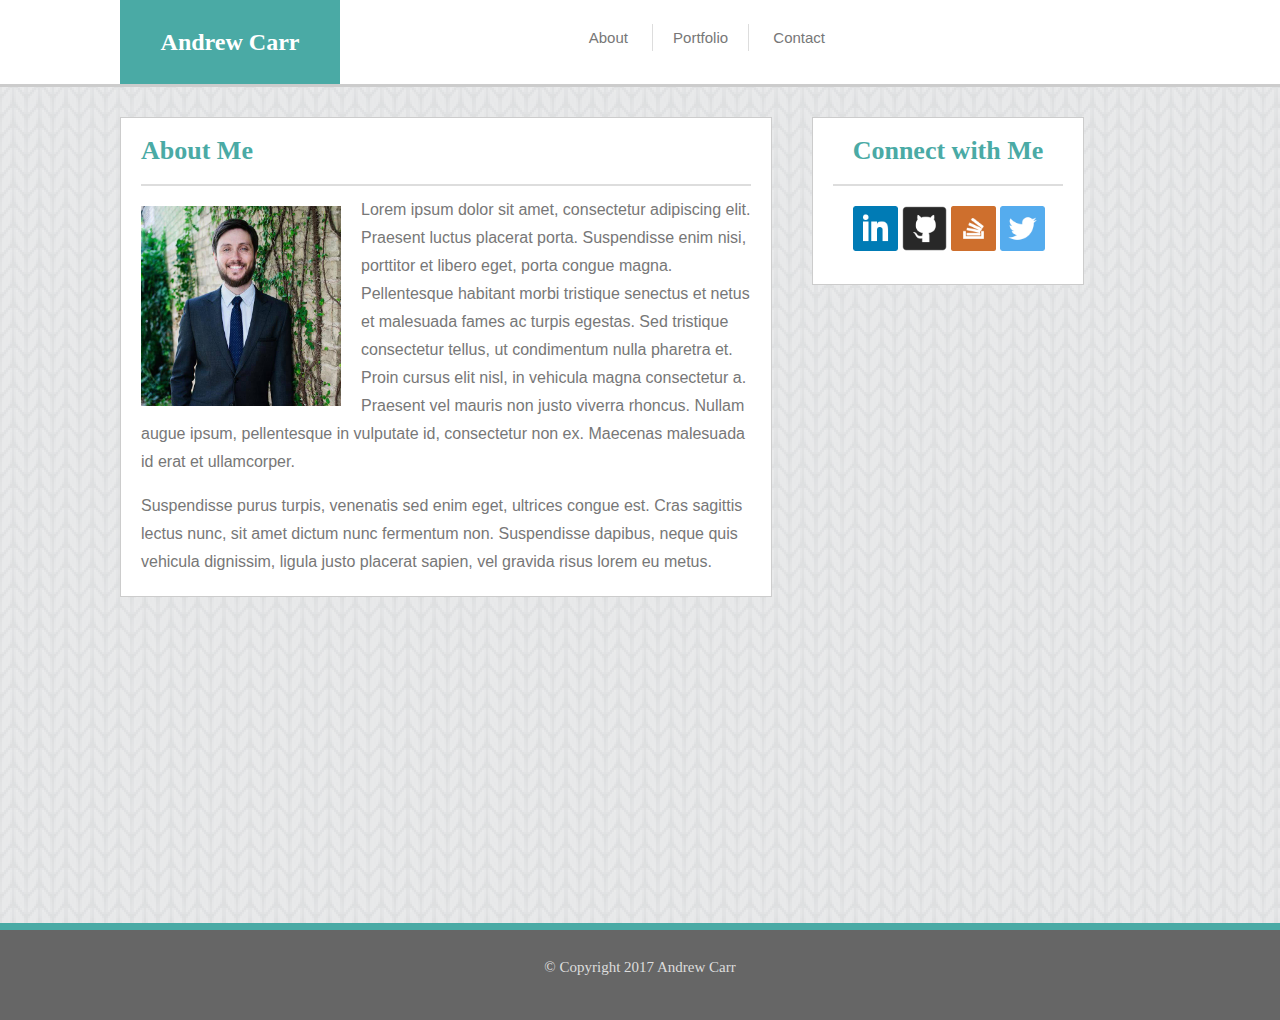
<file: index.html>
<!DOCTYPE html>
<html>
<head>
	<title>About Me</title>
	<link rel="stylesheet" type="text/css" href="assets/css/reset.css">
	<link rel="stylesheet" type="text/css" href="assets/css/style.css">
	<meta name="viewport" content="width=device-width, initial-scale=1.0"/>
	
</head>

<header>
	<div class="container">
	<div id="name">Andrew Carr</div>
	<div>

		<nav>
			<ul>
				<li><a href="index.html">About</a></li>
				<li><a href="portfolio.html" id="portfolio">Portfolio</a></li>
				<li><a href="contact.html">Contact</a></li>
			</ul>
		</nav>
	</div>
	</div>
</header>

<body>
<div class="wrapper">
	<section id="main">
		<div>
			<h1 style="font-size: 26px; font-weight: bold;">About Me</h1>
		</div>
		<div id="mainContent">
			<img src="assets/images/headshot.jpg" id="face" alt="My Face">
			<p id="para1">Lorem ipsum dolor sit amet, consectetur adipiscing elit. Praesent luctus placerat porta. Suspendisse enim nisi, porttitor et libero eget, porta congue magna. Pellentesque habitant morbi tristique senectus et netus et malesuada fames ac turpis egestas. Sed tristique consectetur tellus, ut condimentum nulla pharetra et. Proin cursus elit nisl, in vehicula magna consectetur a. Praesent vel mauris non justo viverra rhoncus. Nullam augue ipsum, pellentesque in vulputate id, consectetur non ex. Maecenas malesuada id erat et ullamcorper.</p>
			<br>

			<p>Suspendisse purus turpis, venenatis sed enim eget, ultrices congue est. Cras sagittis lectus nunc, sit amet dictum nunc fermentum non. Suspendisse dapibus, neque quis vehicula dignissim, ligula justo placerat sapien, vel gravida risus lorem eu metus.</p>
		</div>
		
	</section>

	<div id="connect">
		<div>
			<h2 style="font-size: 26px; font-weight: bold;">Connect with Me</h2>
		</div>
		<div>
			<a href="https://www.linkedin.com/in/andrew-carr" target="_blank"><img src="assets/images/linkedin.png" class="connectLink" id="linkedin" alt="LinkedIn"></a>
			<a href="https://github.com/andrewpcarr" target="_blank"><img src="assets/images/github.png" class="connectLink" alt="Github"></a>
			<a href="http://stackoverflow.com/users/7218352/andrew-carr" target="_blank"><img src="assets/images/stackoverflow.png" class="connectLink" alt="StackOverflow"></a>
			<a href="https://twitter.com/pedagogy" target="_blank"><img src="assets/images/twitter.png" class="connectLink" alt="Twitter"></a>
		</div>
	</div>
	<div class="push"></div>
</div>

	<footer>
		&copy; Copyright 2017 Andrew Carr
	</footer>

</body>
</html>
</file>
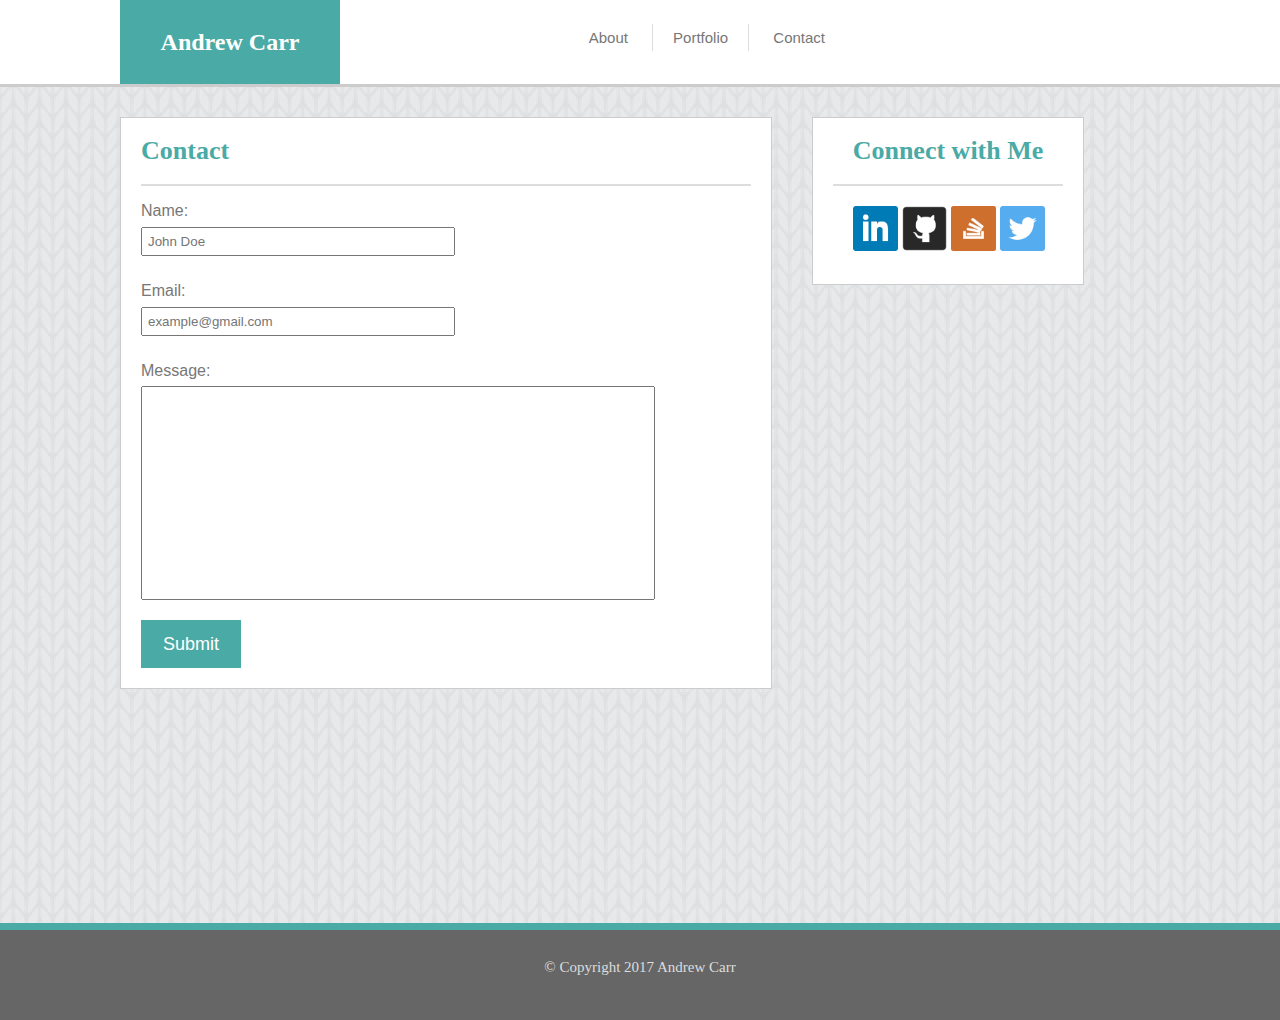
<file: contact.html>
<!DOCTYPE html>
<html>
<head>
	<title>Contact</title>
	<link rel="stylesheet" type="text/css" href="assets/css/reset.css">
	<link rel="stylesheet" type="text/css" href="assets/css/style.css">
	<meta name="viewport" content="width=device-width, initial-scale=1.0"/>
</head>

<header>
	<div class="container">
	<div id="name">Andrew Carr</div>
	<div>
		<nav>
			<ul>
				<li><a href="index.html">About</a></li>
				<li><a href="portfolio.html" id="portfolio">Portfolio</a></li>
				<li><a href="contact.html">Contact</a></li>
			</ul>
		</nav>
	</div>
	</div>
</header>

<body>
<div class="wrapper">
	<section id="main">
		<div>
			<h1 style="font-size: 26px; font-weight: bold;">Contact</h1>
		</div>
		<div id="mainContent">
			<form>
  				Name:<br>
  				<input type="text" name="name" placeholder="John Doe">
  				<br>
  				Email:<br>
  				<input type="text" name="email" placeholder="example@gmail.com">
  				<br>
  				Message:<br>
  				<input type="text" name="message" id="message">
			</form>
			<div id="submit">Submit</div>
			
		</div>
	</section>

	<div id="connect">
		<div>
			<h2 style="font-size: 26px; font-weight: bold;">Connect with Me</h2>
		</div>
		<div>
			<a href="https://www.linkedin.com/in/andrew-carr" target="_blank"><img src="assets/images/linkedin.png" class="connectLink" id="linkedin" alt="LinkedIn"></a>
			<a href="https://github.com/andrewpcarr" target="_blank"><img src="assets/images/github.png" class="connectLink" alt="Github"></a>
			<a href="http://stackoverflow.com/users/7218352/andrew-carr" target="_blank"><img src="assets/images/stackoverflow.png" class="connectLink" alt="StackOverflow"></a>
			<a href="https://twitter.com/pedagogy" target="_blank"><img src="assets/images/twitter.png" class="connectLink" alt="Twitter"></a>
		</div>
	</div>
	<div class="push"></div>
</div>
<footer>
		&copy; Copyright 2017 Andrew Carr
</footer>

</body>
</html>
</file>
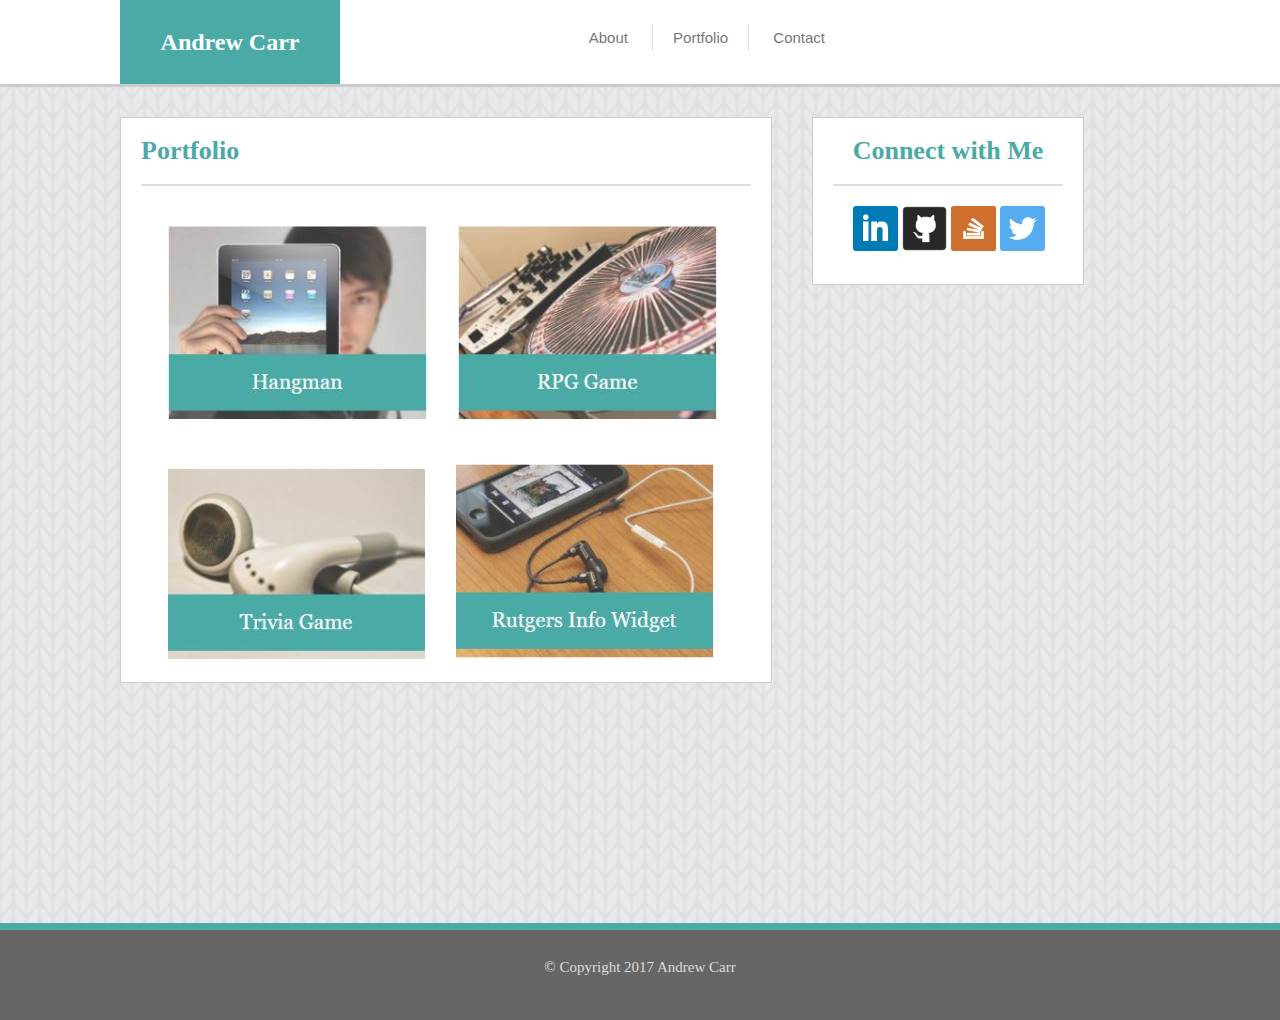
<file: portfolio.html>
<!DOCTYPE html>
<html>
<head>
	<title>Portfolio</title>
	<link rel="stylesheet" type="text/css" href="assets/css/reset.css">
	<link rel="stylesheet" type="text/css" href="assets/css/style.css">
	<meta name="viewport" content="width=device-width, initial-scale=1.0"/>
</head>

<header>
	<div class="container">
	<div id="name">Andrew Carr</div>
	<div>
		<nav>
			<ul>
				<li><a href="index.html">About</a></li>
				<li><a href="portfolio.html" id="portfolio">Portfolio</a></li>
				<li><a href="contact.html">Contact</a></li>
			</ul>
		</nav>
	</div>
	</div>
</header>

<body>
<div class="wrapper">
	<section id="main">
		<div>
			<h1 style="font-size: 26px; font-weight: bold;">Portfolio</h1>
		</div>
		<div id="mainContent">
			<img src="assets/images/port1.JPG" class="portPics">
			<img src="assets/images/port2.JPG" class="portPics">
			<img src="assets/images/port3.JPG" class="portPics">
			<img src="assets/images/port4.JPG" class="portPics">
			
		</div>
	</section>

	<div id="connect">
		<div>
			<h2 style="font-size: 26px; font-weight: bold;">Connect with Me</h2>
		</div>
		<div>
			<a href="https://www.linkedin.com/in/andrew-carr" target="_blank"><img src="assets/images/linkedin.png" class="connectLink" id="linkedin" alt="LinkedIn"></a>
			<a href="https://github.com/andrewpcarr" target="_blank"><img src="assets/images/github.png" class="connectLink" alt="Github"></a>
			<a href="http://stackoverflow.com/users/7218352/andrew-carr" target="_blank"><img src="assets/images/stackoverflow.png" class="connectLink" alt="StackOverflow"></a>
			<a href="https://twitter.com/pedagogy" target="_blank"><img src="assets/images/twitter.png" class="connectLink" alt="Twitter"></a>
		</div>
	</div>
	<div class="push"></div>
</div>

	<footer>
		&copy; Copyright 2017 Andrew Carr
	</footer>

</body>
</html>
</file>
<file: assets/css/style.css>
* {
	margin: 0;
}

html {
	margin:0;
	padding: 0;
	height: 100%;
}

header {
	border-bottom: 3px solid #cccccc;
	width: 100%;
	background: #ffffff;
	padding: auto;
}

body {
	background-image: url(../images/background2.png);
	margin:0;
	padding:0;
	height: 100%;
}

.container {
	overflow: auto;
}

#name {
	color: #ffffff;
	background: #4aaaa5;
	font-family: 'Georgia', Times, 'Times New Roman', serif;
	width: 220px;
	height: auto;
	text-align: center;
	font-size: 24px;
	padding-top: 30px;
	padding-bottom: 30px;
	font-weight: bold;
	float: left;
	margin-left: 120px;
}

ul {
    margin: 0px;
    list-style-type: none;
    padding: 30px 0px 0px 0px;
    float: right;
    margin-right: 440px;
    font-size: 15px;
    font-family: 'Arial', 'Helvetica Neue', Helvetica, sans-serif;
}

li {
    display: inline;
    padding: 5px 15px 5px 15px;
    color: #777777;
}

.wrapper {
	min-height: 100%;
	height: auto;
	height: 100%;
	margin: 0 auto -4em;
}

#main {
	width: 650px;
	height: auto;
	background: #ffffff;
	border: 1px solid #cccccc;
	margin-top: 30px;
	margin-left: 120px;
	margin-right: 40px;
	float: left;
	margin-bottom: 50px;
}

h1, h2 {
	font-family: 'Georgia', Times, 'Times New Roman', serif;
	color: #4aaaa5;
	margin: 20px;
}

h2 {
	border-bottom: 2px solid #dddddd;
	padding-bottom: 20px;
	text-align: center;
}

#mainContent {
	margin: 20px;
	border-top: 2px solid #dddddd;
}

#face {
	height: 200px;
	width: 200px;
	float: left;
	margin-right: 20px;
	margin-top: 20px;	
}

#portfolio {
	border-left: 1px solid #dddddd;
	border-right: 1px solid #dddddd;
	padding: 5px 20px 5px 20px;
	margin-left: -10px;
	margin-right: -10px;
}

p {
	font-family: 'Arial', 'Helvetica Neue', Helvetica, sans-serif;
	color: #777777;
	line-height: 28px;
}

#para1 {
	margin-top: 10px;
}

#connect {
	width: 270px;
	height: auto;
	background: #ffffff;
	border: 1px solid #cccccc;
	margin-top: 30px;
	float: left;
}

a {
	text-decoration: none;
	color: #777777;
}

.connectLink {
	height: 45px;
	width: 45px;
	padding-bottom: 30px;
}

#linkedin {
	padding-left: 40px;
}

.portPics {
	margin-left: 27px;
	margin-top: 40px;
}

form {
	font-family: 'Arial', 'Helvetica Neue', Helvetica, sans-serif;
	color: #777777;
	line-height: 30px;
	margin-top: 10px;
}

input {
	width: 300px;
	margin-bottom: 20px;
	color: #cccccc;
	padding: 5px;
}

input:focus {
	color:black;
	border: solid #4aaaa5;
}

#message {
	width: 500px;
	height: 200px;
}

#submit {
	color: #ffffff;
	background: #4aaaa5;
	font-family: 'Arial', 'Helvetica Neue', Helvetica, sans-serif;
	width: 100px;
	height: auto;
	text-align: center;
	font-size: 18px;
	padding-top: 15px;
	padding-bottom: 15px;
	float: left;
	margin-bottom: 20px
}

footer {
	background: #666666;
	border-top: 7px solid #4aaaa5;
	padding-top: 30px;
	text-align: center;
	color: #dddddd;
	font-size: 15px;
	clear: both;
	width: 100%;
}

footer, .push {
	height: 4em;
}

@media screen and (max-width: 980px) and (min-width: 769px) {
	ul {
		margin-right: 100px;
	}
	#main {
		width: 400px;
	}
	#message {
		width: 300px;
	}
}

@media screen and (max-width: 768px) and (min-width: 641px) {
	#main {
		width: 700px;
		margin-left: 20px;
		margin-bottom: 0px;
	}
	ul {
		margin-right: 20px;
	}
	#name {
		margin-left: 20px;
	}
	#connect {
		margin-left: 20px;
		width: 700px;
		margin-bottom: 20px;
	}
	h2 {
		text-align: left;
	}
}
@media screen and (max-width: 640px) {
	#name {
		width: 100%;
		margin-left: 0px;
		margin-bottom: 15px;
	}
	ul {
		text-align: center;
		margin-right: 0px;
		margin-bottom: 10px;
		font-size: 24px;
		float: none;
	}
	#main {
		margin: 20px;
		width: 570px;
	}
	#connect {
		margin-left: 20px;
		width: 570px;
		margin-bottom: 20px;
	}
	h2 {
		text-align: left;
	}
}
</file>
